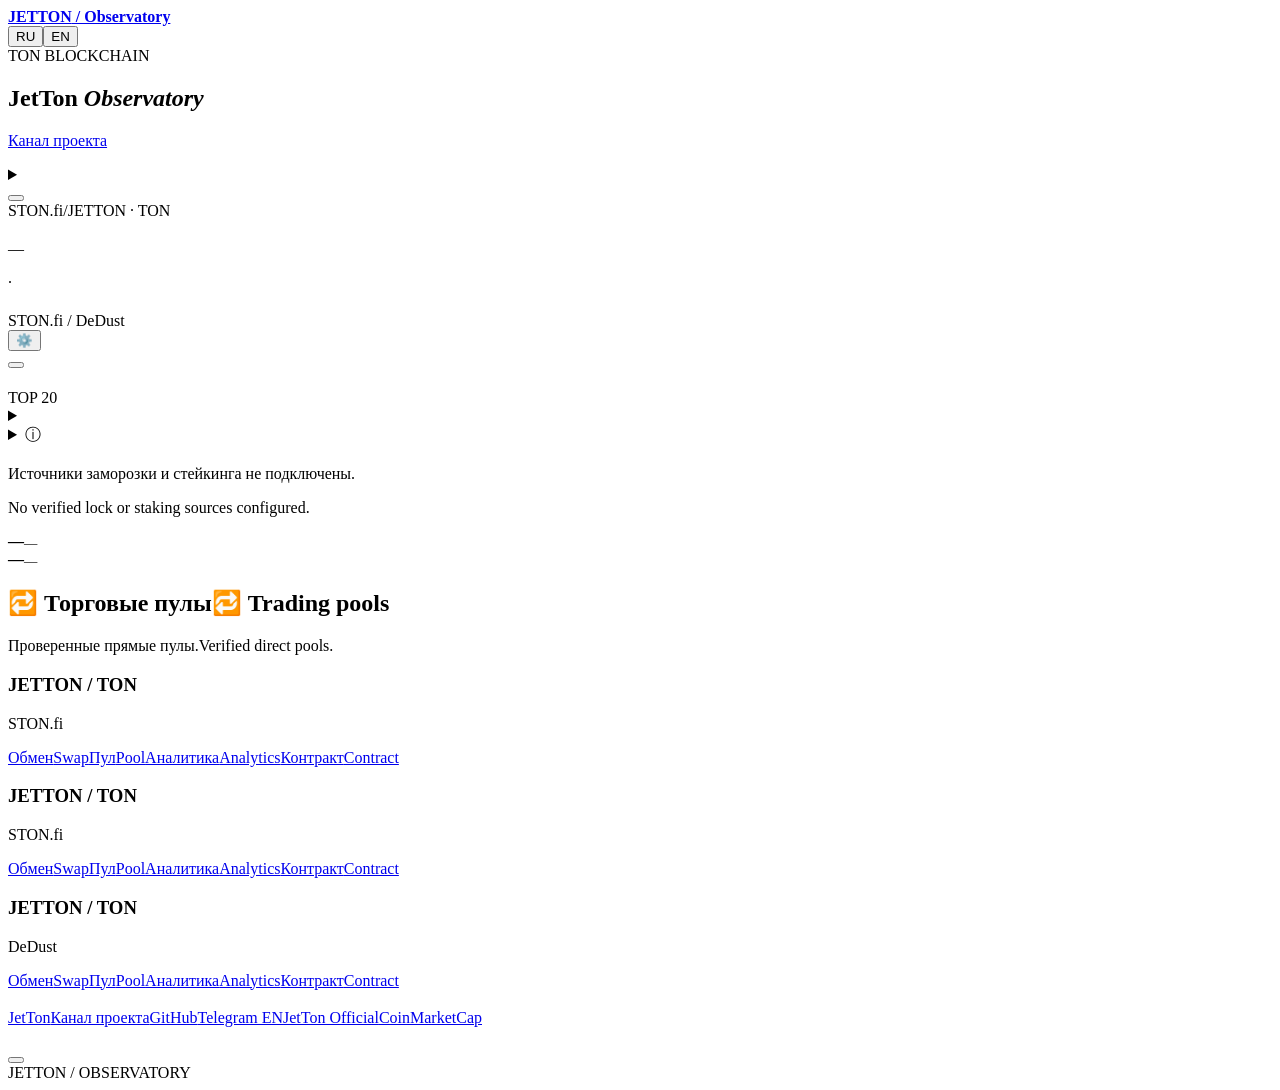
<file: web/page.html>
<!doctype html>
<html lang="ru"><head>
<meta charset="utf-8"><meta name="viewport" content="width=device-width,initial-scale=1">
<meta name="theme-color" content="#070d21"><meta name="description" content="JETTON Observatory — сделки STON.fi и DeDust, держатели и подтверждённые сжигания JETTON в сети TON.">
<title>JetTon Observatory</title><style>/*STYLE*/</style>
</head><body id="top">
<header><div class="wrap nav">
<a class="brand" href="#top"><span class="brandMark" aria-hidden="true"></span><strong>JETTON<span> / Observatory</span></strong></a>
<nav id="nav" aria-label="Observatory"><a href="#market" data-t="navMarket"></a><a href="#activity" data-t="activity"></a><a href="#wallets" data-t="wallets"></a><a href="#pools" data-t="navLiquidity"></a><a href="#supply" data-t="navSupply"></a><a href="#links" data-t="links"></a></nav>
<div class="langs" aria-label="Language"><button id="ru" lang="ru">RU</button><button id="en" lang="en">EN</button></div>
</div></header>
<main class="wrap"><section class="hero"><div class="herotext"><div class="eyebrow heroChain"><span class="brandInline" data-brand="ton">TON BLOCKCHAIN</span></div><h1>JetTon <em>Observatory</em></h1><p data-t="intro"></p><div class="introLinks"><a href="#market" data-t="toMarket"></a><a href="https://t.me/jetton" target="_blank" rel="noopener noreferrer" data-t="projectChannel">Канал проекта</a></div></div><div class="heroArt" role="img" aria-label="JetTon"></div></section>
<section class="syncBar" aria-label="Data updates"><div><p id="syncStatus" role="status" aria-live="polite"></p><small id="syncDetail"></small><details id="sectionStatus"><summary id="sectionStatusTitle"></summary><div id="sectionStatusRows"></div></details></div><button id="refreshData" type="button"></button></section>
<section class="panel graph" id="market"><div class="graphTop"><div><div class="eyebrow marketChain"><span class="brandInline" data-brand="ston">STON.fi</span><span>/</span><span class="brandInline" data-brand="project">JETTON</span> · <span class="brandInline" data-brand="ton">TON</span></div><h2 data-t="price"></h2><div class="capHeadline"><div id="lastPrice" class="price">—</div><span id="capChange" class="capChange"></span></div><p id="capPeriod" class="note"></p></div><div class="graphControls"><div id="currency" class="tabs" role="group"></div><div id="periods" class="tabs" role="group"></div></div></div>
<div class="chartCaption"><span class="lineKey"></span><span id="chartUnit"></span><span class="sep">·</span><span data-t="burnKey"></span></div>
<div id="plot"></div><section class="volumeBlock" aria-labelledby="volumeTitle"><div class="volumeHeading"><strong id="volumeTitle" data-t="volumeTitle"></strong><div class="volumeKeys"><span id="volumeBuys"></span><span id="volumeSells"></span></div></div><div id="tradeVolume"></div><small id="volumeEmpty" class="note" data-t="volumeEmpty"></small></section><div class="capRange"><span id="capLow"></span><span id="capHigh"></span></div></section>
<section class="summary"><div class="sectionHeading"><h2 data-t="summary"></h2></div><div id="stats"></div></section>

<div class="columns"><section id="activity" class="panel"><div class="sectionHeading"><h2 data-t="activity"></h2><span class="tag dexTag"><span class="brandInline" data-brand="ston">STON.fi</span> / <span class="brandInline" data-brand="dedust">DeDust</span></span></div><div class="feedFilterBar"><div id="filters" class="tabs"></div><button type="button" id="badgeFilterToggle" aria-controls="badgeFilterPanel" aria-expanded="false"><span aria-hidden="true">⚙️</span> <span data-t="filterButton"></span> <span id="badgeFilterCount" aria-live="polite"></span></button></div><div id="badgeFilterPanel" class="filterPanel" hidden><label class="onlyBadges"><input type="checkbox" id="feedDomains"><span data-t="withBadges"></span></label><div class="tradeSize"><label><input type="checkbox" id="largeTrades"><span data-t="largeTrades"></span></label><label><span data-t="minimumSize"></span><input type="number" min="0" step="any" value="20" inputmode="decimal" id="minTradeSize" disabled></label></div><div class="filterBadgesHeading"><strong data-t="filterByBadges"></strong><button type="button" id="clearBadgeFilters" data-t="filterReset"></button></div><input type="search" id="badgeFilterSearch" class="badgeFilterSearch" autocomplete="off" spellcheck="false" aria-label="Search badges"><div id="badgeFilterList" class="badgeFilterList"></div><p class="filterHint" data-t="filterHint"></p></div><div id="feed"></div><button class="more" id="more"></button></section>
<section id="wallets" class="panel"><div class="sectionHeading"><h2 data-t="wallets"></h2><span class="tag">TOP 20</span></div><div class="tabs" id="views"></div><div id="sellerPeriods" class="smallTabs"></div><details class="walletSearch"><summary data-t="walletSearch"></summary><form class="walletSearchForm" id="walletSearchForm"><input id="walletQuery" aria-label="TON" type="search" maxlength="253" spellcheck="false" autocapitalize="off" autocomplete="off" required><button id="walletFind" type="submit"></button></form><div class="walletResult" id="walletResult" role="status" hidden></div></details><details class="badgeLegend"><summary><span aria-hidden="true">ⓘ </span><span data-t="badgeLegend"></span></summary><dl><dt>OG</dt><dd data-t="badgeOg"></dd><dt>+888</dt><dd data-t="badgeFragment"></dd><dt>0000.ton</dt><dd data-t="badgeDigits"></dd><dt>🔥</dt><dd data-t="badgeBurn"></dd></dl></details><div id="rank"></div><button id="holdersMore" type="button" class="more" aria-controls="rank" aria-expanded="false" hidden></button></section></div>
<section id="supply" class="panel resources supplyPanel"><h2 data-t="supplyTitle"></h2><p class="note" lang="ru">Источники заморозки и стейкинга не подключены.</p><p class="note" lang="en">No verified lock or staking sources configured.</p><div class="supplyGrid"><div><span data-t="supplyFrozen"></span><strong id="frozenTotal">—</strong><small id="frozenUsd">—</small></div><div><span data-t="supplyStaked"></span><strong id="stakingTotal">—</strong><small id="stakingUsd">—</small></div></div></section>
<section id="pools" class="panel resources" aria-labelledby="pools-title"><h2 id="pools-title"><span lang="ru">🔁 Торговые пулы</span><span lang="en">🔁 Trading pools</span></h2><p class="poolIntro"><span lang="ru">Проверенные прямые пулы.</span><span lang="en">Verified direct pools.</span></p><div class="poolGrid knownPools"><article class="poolCard" data-quote-address="EQAAAAAAAAAAAAAAAAAAAAAAAAAAAAAAAAAAAAAAAAAAAM9c"><h3>JETTON / TON</h3><p>STON.fi</p><div class="poolActions"><a href="https://app.ston.fi/swap?ft=EQAQXlWJvGbbFfE8F3oS8s87lIgdovS455IsWFaRdmJetTon&amp;tt=TON"><span lang="ru">Обмен</span><span lang="en">Swap</span></a><a href="https://app.ston.fi/pools/EQD_Xx-iQR0z3GJozQt0dE1ybgwBFFyfT5yehnwOJE3kkCM0"><span lang="ru">Пул</span><span lang="en">Pool</span></a><a href="https://www.geckoterminal.com/ton/pools/EQD_Xx-iQR0z3GJozQt0dE1ybgwBFFyfT5yehnwOJE3kkCM0"><span lang="ru">Аналитика</span><span lang="en">Analytics</span></a><a href="https://gram.org/address/EQD_Xx-iQR0z3GJozQt0dE1ybgwBFFyfT5yehnwOJE3kkCM0"><span lang="ru">Контракт</span><span lang="en">Contract</span></a></div></article><article class="poolCard" data-quote-address="EQAAAAAAAAAAAAAAAAAAAAAAAAAAAAAAAAAAAAAAAAAAAM9c"><h3>JETTON / TON</h3><p>STON.fi</p><div class="poolActions"><a href="https://app.ston.fi/swap?ft=EQAQXlWJvGbbFfE8F3oS8s87lIgdovS455IsWFaRdmJetTon&amp;tt=TON"><span lang="ru">Обмен</span><span lang="en">Swap</span></a><a href="https://app.ston.fi/pools/EQATnq6W2xv10C19LNlC26xFtTV1fbzMkXmXQCWHqtv6Okf7"><span lang="ru">Пул</span><span lang="en">Pool</span></a><a href="https://www.geckoterminal.com/ton/pools/EQATnq6W2xv10C19LNlC26xFtTV1fbzMkXmXQCWHqtv6Okf7"><span lang="ru">Аналитика</span><span lang="en">Analytics</span></a><a href="https://gram.org/address/EQATnq6W2xv10C19LNlC26xFtTV1fbzMkXmXQCWHqtv6Okf7"><span lang="ru">Контракт</span><span lang="en">Contract</span></a></div></article><article class="poolCard" data-quote-address="EQAAAAAAAAAAAAAAAAAAAAAAAAAAAAAAAAAAAAAAAAAAAM9c"><h3>JETTON / TON</h3><p>DeDust</p><div class="poolActions"><a href="https://dedust.io/swap/EQAQXlWJvGbbFfE8F3oS8s87lIgdovS455IsWFaRdmJetTon/TON"><span lang="ru">Обмен</span><span lang="en">Swap</span></a><a href="https://dedust.io/pools/EQD0F_w35CTWUxTWRjefoV-400KRA2jX51X4ezIgmUUY_0Qn"><span lang="ru">Пул</span><span lang="en">Pool</span></a><a href="https://www.geckoterminal.com/ton/pools/EQD0F_w35CTWUxTWRjefoV-400KRA2jX51X4ezIgmUUY_0Qn"><span lang="ru">Аналитика</span><span lang="en">Analytics</span></a><a href="https://gram.org/address/EQD0F_w35CTWUxTWRjefoV-400KRA2jX51X4ezIgmUUY_0Qn"><span lang="ru">Контракт</span><span lang="en">Contract</span></a></div></article></div><div class="poolGrid" id="discoveredPools" hidden></div><p class="poolSources" id="poolChecked"></p></section>
<section id="links" class="panel resources"><h2 data-t="links"></h2><div class="resourcesGrid"><article><h3 data-t="projectResources"></h3><div class="resourceList"><a href="https://jetton.fund" target="_blank" rel="noopener noreferrer">JetTon</a><a href="https://t.me/jetton" target="_blank" rel="noopener noreferrer" data-t="projectChannel">Канал проекта</a><a href="https://github.com/Freebielife/JETTON">GitHub</a><a href="https://t.me/JetTon_Eng" target="_blank" rel="noopener noreferrer">Telegram EN</a><a href="https://t.me/JetTon_Official" target="_blank" rel="noopener noreferrer">JetTon Official</a><a href="https://coinmarketcap.com/currencies/jetton/" target="_blank" rel="noopener noreferrer">CoinMarketCap</a></div></article><article><h3 data-t="contractLabel"></h3><p class="contract" id="contractAddress"></p><div class="resourceList"><a id="contract" data-t="exploreContract"></a><button id="copy"></button></div></article></div></section>
<footer><span>JETTON / OBSERVATORY</span><a href="#top" data-t="up"></a></footer></main>

<script id="snapshot" type="application/json">__SNAPSHOT__</script><script>/*LOADER*/</script><script>/*MARKET_CAP*/</script><script>/*ICONS*/</script><script>/*APP*/</script></body></html>
</file>
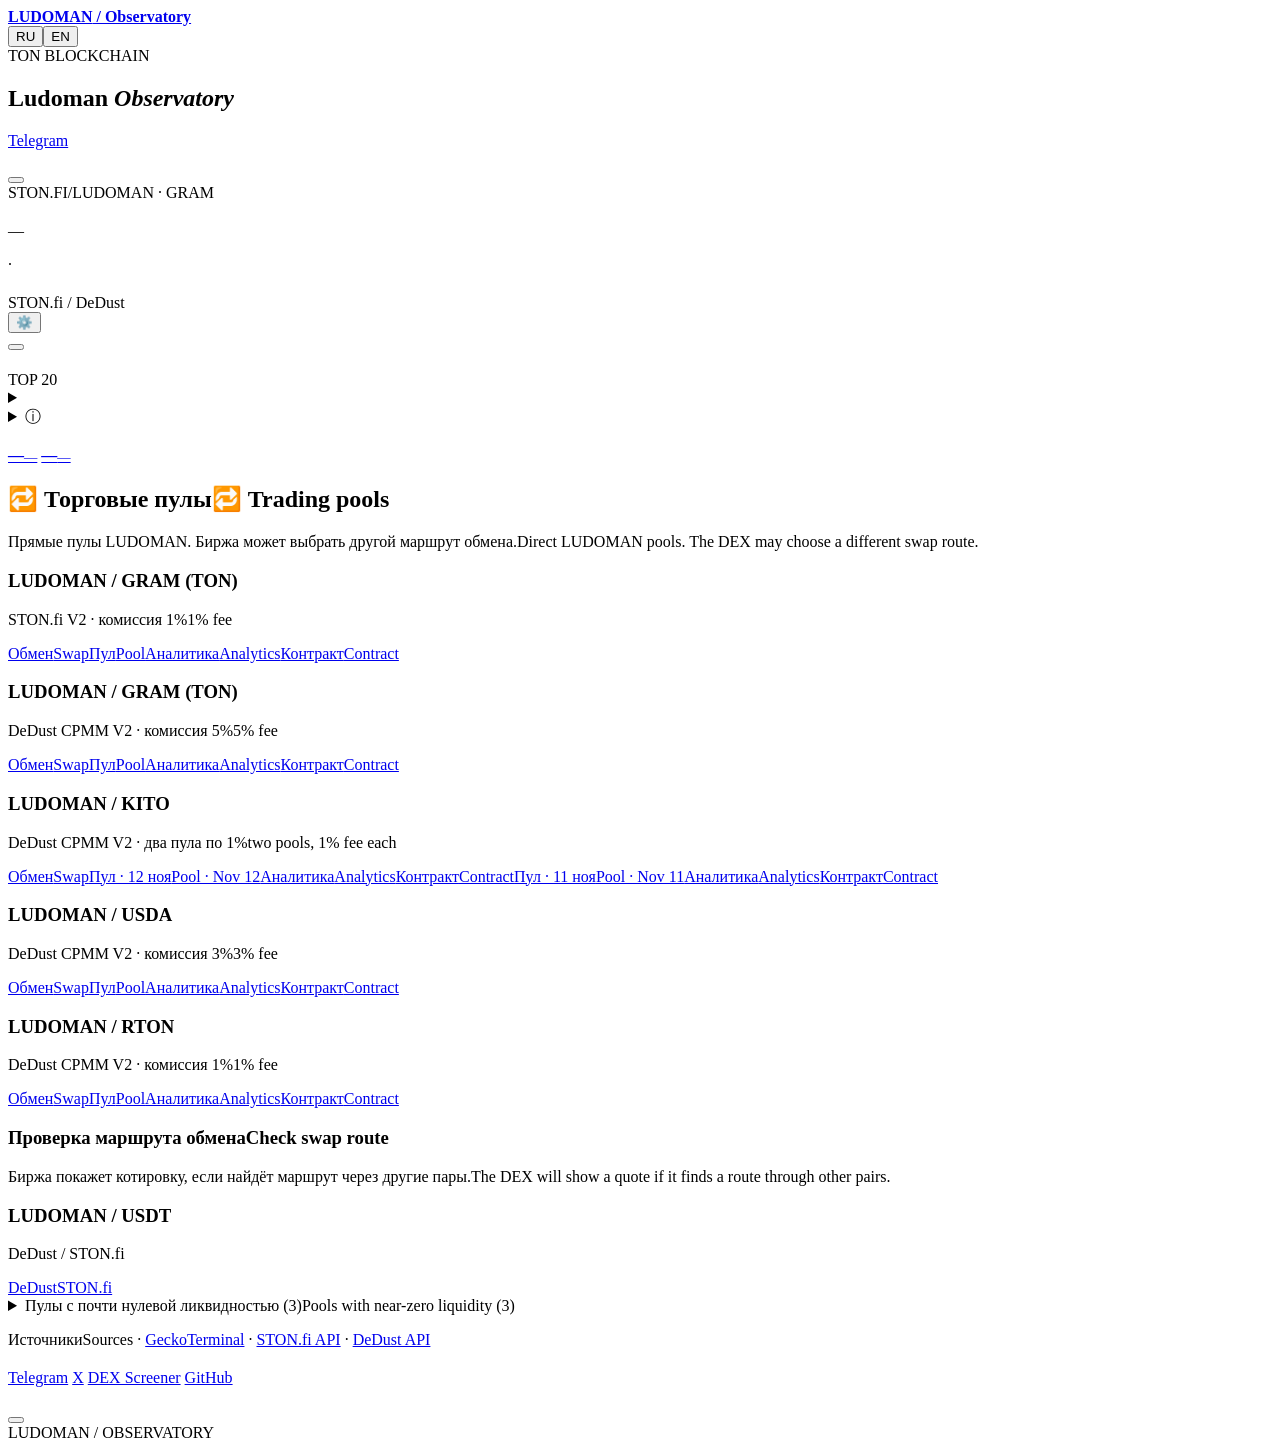
<file: reference/web/page.html>
<!doctype html>
<html lang="ru"><head>
<meta charset="utf-8"><meta name="viewport" content="width=device-width,initial-scale=1">
<meta name="theme-color" content="#070d21"><meta name="description" content="LUDOMAN Observatory — сделки STON.fi и DeDust, держатели и подтверждённые сжигания LUDOMAN в сети TON.">
<title>Ludoman Observatory</title><style>/*STYLE*/</style>
</head><body id="top">
<header><div class="wrap nav">
<a class="brand" href="#top"><span class="brandMark" aria-hidden="true"></span><strong>LUDOMAN<span> / Observatory</span></strong></a>
<nav id="nav" aria-label="Observatory"><a href="#market" data-t="navMarket"></a><a href="#activity" data-t="activity"></a><a href="#wallets" data-t="wallets"></a><a href="#pools" data-t="navLiquidity"></a><a href="#supply" data-t="navSupply"></a><a href="#links" data-t="links"></a></nav>
<div class="langs" aria-label="Language"><button id="ru" lang="ru">RU</button><button id="en" lang="en">EN</button></div>
</div></header>
<main class="wrap"><section class="hero"><div class="herotext"><div class="eyebrow heroChain"><span class="brandInline" data-brand="ton">TON BLOCKCHAIN</span></div><h1>Ludoman <em>Observatory</em></h1><p data-t="intro"></p><div class="introLinks"><a href="#market" data-t="toMarket"></a><a href="https://t.me/the1000ludoman" target="_blank" rel="noopener noreferrer">Telegram</a></div></div><div class="heroArt" role="img" aria-label="Ludoman"></div></section>
<section class="syncBar" aria-label="Data updates"><div><p id="syncStatus" role="status" aria-live="polite"></p><small id="syncDetail"></small></div><button id="refreshData" type="button"></button></section>
<section class="panel graph" id="market"><div class="graphTop"><div><div class="eyebrow marketChain"><span class="brandInline" data-brand="ston">STON.FI</span><span>/</span><span class="brandInline" data-brand="ludoman">LUDOMAN</span> · <span class="brandInline" data-brand="gram">GRAM</span></div><h2 data-t="price"></h2><div class="capHeadline"><div id="lastPrice" class="price">—</div><span id="capChange" class="capChange"></span></div><p id="capPeriod" class="note"></p></div><div class="graphControls"><div id="currency" class="tabs" role="group"></div><div id="periods" class="tabs" role="group"></div></div></div>
<div class="chartCaption"><span class="lineKey"></span><span id="chartUnit"></span><span class="sep">·</span><span data-t="burnKey"></span></div>
<div id="plot"></div><section class="volumeBlock" aria-labelledby="volumeTitle"><div class="volumeHeading"><strong id="volumeTitle" data-t="volumeTitle"></strong><div class="volumeKeys"><span id="volumeBuys"></span><span id="volumeSells"></span></div></div><div id="tradeVolume"></div><small id="volumeEmpty" class="note" data-t="volumeEmpty"></small></section><div class="capRange"><span id="capLow"></span><span id="capHigh"></span></div></section>
<section class="summary"><div class="sectionHeading"><h2 data-t="summary"></h2></div><div id="stats"></div></section>

<div class="columns"><section id="activity" class="panel"><div class="sectionHeading"><h2 data-t="activity"></h2><span class="tag dexTag"><span class="brandInline" data-brand="ston">STON.fi</span> / <span class="brandInline" data-brand="dedust">DeDust</span></span></div><div class="feedFilterBar"><div id="filters" class="tabs"></div><button type="button" id="badgeFilterToggle" aria-controls="badgeFilterPanel" aria-expanded="false"><span aria-hidden="true">⚙️</span> <span data-t="filterButton"></span> <span id="badgeFilterCount" aria-live="polite"></span></button></div><div id="badgeFilterPanel" class="filterPanel" hidden><label class="onlyBadges"><input type="checkbox" id="feedDomains"><span data-t="withBadges"></span></label><div class="tradeSize"><label><input type="checkbox" id="largeTrades"><span data-t="largeTrades"></span></label><label><span data-t="minimumSize"></span><input type="number" min="0" step="any" value="20" inputmode="decimal" id="minTradeSize" disabled></label></div><div class="filterBadgesHeading"><strong data-t="filterByBadges"></strong><button type="button" id="clearBadgeFilters" data-t="filterReset"></button></div><input type="search" id="badgeFilterSearch" class="badgeFilterSearch" autocomplete="off" spellcheck="false" aria-label="Search badges"><div id="badgeFilterList" class="badgeFilterList"></div><p class="filterHint" data-t="filterHint"></p></div><div id="feed"></div><button class="more" id="more"></button></section>
<section id="wallets" class="panel"><div class="sectionHeading"><h2 data-t="wallets"></h2><span class="tag">TOP 20</span></div><div class="tabs" id="views"></div><div id="sellerPeriods" class="smallTabs"></div><details class="walletSearch"><summary data-t="walletSearch"></summary><form class="walletSearchForm" id="walletSearchForm"><input id="walletQuery" aria-label="TON" type="search" maxlength="253" spellcheck="false" autocapitalize="off" autocomplete="off" required><button id="walletFind" type="submit"></button></form><div class="walletResult" id="walletResult" role="status" hidden></div></details><details class="badgeLegend"><summary><span aria-hidden="true">ⓘ </span><span data-t="badgeLegend"></span></summary><dl><dt>OG</dt><dd data-t="badgeOg"></dd><dt>+888</dt><dd data-t="badgeFragment"></dd><dt>0000.ton</dt><dd data-t="badgeDigits"></dd><dt>author NFT</dt><dd data-t="badgeAuthor"></dd><dt>JVault</dt><dd data-t="badgeStaking"></dd><dt data-badge-key="vnuk">VNUK</dt><dd data-t="badgeVnuk"></dd><dt data-badge-key="joystick">Joystick</dt><dd data-t="badgeJoystick"></dd><dt data-badge-key="phoenix">Phoenix</dt><dd data-t="badgePhoenix"></dd><dt data-badge-key="arni">ARNI</dt><dd data-t="badgeArni"></dd><dt data-badge-key="napiwas">NAPIWAS</dt><dd data-t="badgeNapiwas"></dd><dt>🔵 NFT</dt><dd data-t="badgeBlue"></dd><dt>🔥</dt><dd data-t="badgeBurn"></dd></dl></details><div id="rank"></div></section></div>
<section id="supply" class="panel resources supplyPanel" aria-labelledby="supplyTitle">
<h2 id="supplyTitle" data-t="supplyTitle"></h2>
<div class="supplyGrid">
<a href="https://tonraffles.app/lock/EQDbKihXMZuNfl7m7VcNrHIyYYYgCFPhccIqNN_ocNn-PBCb" target="_blank" rel="noopener noreferrer"><span data-t="supplyFrozen"></span><strong id="frozenTotal">—</strong><small id="frozenUsd" class="supplyUsd">—</small><small data-t="supplyFrozenHint"></small></a>
<a href="https://tonviewer.com/EQANDE3kcYMMSkumPIuj0BWLi2kTTRXng6FSYrvRbEpUv877" target="_blank" rel="noopener noreferrer"><span data-t="supplyStaked"></span><strong id="stakingTotal">—</strong><small id="stakingUsd" class="supplyUsd">—</small><small data-t="supplyStakedHint"></small></a>
</div></section>
<section id="pools" class="panel resources" aria-labelledby="pools-title">
<h2 id="pools-title"><span lang="ru">🔁 Торговые пулы</span><span lang="en">🔁 Trading pools</span></h2>
<p class="poolIntro"><span lang="ru">Прямые пулы LUDOMAN. Биржа может выбрать другой маршрут обмена.</span><span lang="en">Direct LUDOMAN pools. The DEX may choose a different swap route.</span></p>
<div class="poolGrid knownPools"><article class="poolCard">
<h3>LUDOMAN / GRAM (TON)</h3><p>STON.fi V2 · <span lang="ru">комиссия 1%</span><span lang="en">1% fee</span></p>
<div class="poolActions"><a href="https://app.ston.fi/swap?ft=EQDbKihXMZuNfl7m7VcNrHIyYYYgCFPhccIqNN_ocNn-PBCb&amp;tt=TON" target="_blank" rel="noopener noreferrer"><span lang="ru">Обмен</span><span lang="en">Swap</span></a><a href="https://app.ston.fi/pools/EQDUK1q0zadi3cWKYZrqtIIavMazqgYKIFYRDBBhlIPTxQAV" target="_blank" rel="noopener noreferrer"><span lang="ru">Пул</span><span lang="en">Pool</span></a><a href="https://www.geckoterminal.com/ton/pools/EQDUK1q0zadi3cWKYZrqtIIavMazqgYKIFYRDBBhlIPTxQAV" target="_blank" rel="noopener noreferrer"><span lang="ru">Аналитика</span><span lang="en">Analytics</span></a><a href="https://gram.org/address/EQDUK1q0zadi3cWKYZrqtIIavMazqgYKIFYRDBBhlIPTxQAV" target="_blank" rel="noopener noreferrer"><span lang="ru">Контракт</span><span lang="en">Contract</span></a></div>
</article><article class="poolCard">
<h3>LUDOMAN / GRAM (TON)</h3><p>DeDust CPMM V2 · <span lang="ru">комиссия 5%</span><span lang="en">5% fee</span></p>
<div class="poolActions"><a href="https://dedust.io/swap/EQDbKihXMZuNfl7m7VcNrHIyYYYgCFPhccIqNN_ocNn-PBCb/TON" target="_blank" rel="noopener noreferrer"><span lang="ru">Обмен</span><span lang="en">Swap</span></a><a href="https://dedust.io/pools/EQAVfl9Mvs1XL1umqTGi98ZliQaUnv9bi17UBI15gQbO78JD" target="_blank" rel="noopener noreferrer"><span lang="ru">Пул</span><span lang="en">Pool</span></a><a href="https://www.geckoterminal.com/ton/pools/EQAVfl9Mvs1XL1umqTGi98ZliQaUnv9bi17UBI15gQbO78JD" target="_blank" rel="noopener noreferrer"><span lang="ru">Аналитика</span><span lang="en">Analytics</span></a><a href="https://gram.org/address/EQAVfl9Mvs1XL1umqTGi98ZliQaUnv9bi17UBI15gQbO78JD" target="_blank" rel="noopener noreferrer"><span lang="ru">Контракт</span><span lang="en">Contract</span></a></div>
</article><article class="poolCard">
<h3>LUDOMAN / KITO</h3><p>DeDust CPMM V2 · <span lang="ru">два пула по 1%</span><span lang="en">two pools, 1% fee each</span></p>
<div class="poolActions"><a href="https://dedust.io/swap/EQDbKihXMZuNfl7m7VcNrHIyYYYgCFPhccIqNN_ocNn-PBCb/EQCSLLVQ8qdhEqZUKaiKU7F6sVfnNPmQ4FsCpCo8olo795LP" target="_blank" rel="noopener noreferrer"><span lang="ru">Обмен</span><span lang="en">Swap</span></a><a href="https://dedust.io/pools/EQCZZLM3GSpiy9wThrt3HmQ5hyvJe40jk29dpIkCg3IS5S4M" target="_blank" rel="noopener noreferrer"><span lang="ru">Пул · 12 ноя</span><span lang="en">Pool · Nov 12</span></a><a href="https://www.geckoterminal.com/ton/pools/EQCZZLM3GSpiy9wThrt3HmQ5hyvJe40jk29dpIkCg3IS5S4M" target="_blank" rel="noopener noreferrer"><span lang="ru">Аналитика</span><span lang="en">Analytics</span></a><a href="https://gram.org/address/EQCZZLM3GSpiy9wThrt3HmQ5hyvJe40jk29dpIkCg3IS5S4M" target="_blank" rel="noopener noreferrer"><span lang="ru">Контракт</span><span lang="en">Contract</span></a><a href="https://dedust.io/pools/EQCJJiws0e1N7U-SprEyAWgaoVtbJuBTpHSw_yV1oz5sI8ZP" target="_blank" rel="noopener noreferrer"><span lang="ru">Пул · 11 ноя</span><span lang="en">Pool · Nov 11</span></a><a href="https://www.geckoterminal.com/ton/pools/EQCJJiws0e1N7U-SprEyAWgaoVtbJuBTpHSw_yV1oz5sI8ZP" target="_blank" rel="noopener noreferrer"><span lang="ru">Аналитика</span><span lang="en">Analytics</span></a><a href="https://gram.org/address/EQCJJiws0e1N7U-SprEyAWgaoVtbJuBTpHSw_yV1oz5sI8ZP" target="_blank" rel="noopener noreferrer"><span lang="ru">Контракт</span><span lang="en">Contract</span></a></div>
</article><article class="poolCard">
<h3>LUDOMAN / USDA</h3><p>DeDust CPMM V2 · <span lang="ru">комиссия 3%</span><span lang="en">3% fee</span></p>
<div class="poolActions"><a href="https://dedust.io/swap/EQDbKihXMZuNfl7m7VcNrHIyYYYgCFPhccIqNN_ocNn-PBCb/EQBFzVi0BUoGQ79Ld7o41_l1soo5BClojFkVz0oxXk1R9rAM" target="_blank" rel="noopener noreferrer"><span lang="ru">Обмен</span><span lang="en">Swap</span></a><a href="https://dedust.io/pools/EQCDSMFo5WgFtzQe7GF24_HQFkhLYEgv4i5_FndFA8d3PHfk" target="_blank" rel="noopener noreferrer"><span lang="ru">Пул</span><span lang="en">Pool</span></a><a href="https://www.geckoterminal.com/ton/pools/EQCDSMFo5WgFtzQe7GF24_HQFkhLYEgv4i5_FndFA8d3PHfk" target="_blank" rel="noopener noreferrer"><span lang="ru">Аналитика</span><span lang="en">Analytics</span></a><a href="https://gram.org/address/EQCDSMFo5WgFtzQe7GF24_HQFkhLYEgv4i5_FndFA8d3PHfk" target="_blank" rel="noopener noreferrer"><span lang="ru">Контракт</span><span lang="en">Contract</span></a></div>
</article><article class="poolCard">
<h3>LUDOMAN / RTON</h3><p>DeDust CPMM V2 · <span lang="ru">комиссия 1%</span><span lang="en">1% fee</span></p>
<div class="poolActions"><a href="https://dedust.io/swap/EQDbKihXMZuNfl7m7VcNrHIyYYYgCFPhccIqNN_ocNn-PBCb/EQDTTEFpHZWcUZNijMp6xQhe1aEdNyuFw-UIe-DArz5_b4lV" target="_blank" rel="noopener noreferrer"><span lang="ru">Обмен</span><span lang="en">Swap</span></a><a href="https://dedust.io/pools/EQC_-e-An_00rgQXBAj6cRNCUregI3SFfUjGX8_5kzqtXjeZ" target="_blank" rel="noopener noreferrer"><span lang="ru">Пул</span><span lang="en">Pool</span></a><a href="https://www.geckoterminal.com/ton/pools/EQC_-e-An_00rgQXBAj6cRNCUregI3SFfUjGX8_5kzqtXjeZ" target="_blank" rel="noopener noreferrer"><span lang="ru">Аналитика</span><span lang="en">Analytics</span></a><a href="https://gram.org/address/EQC_-e-An_00rgQXBAj6cRNCUregI3SFfUjGX8_5kzqtXjeZ" target="_blank" rel="noopener noreferrer"><span lang="ru">Контракт</span><span lang="en">Contract</span></a></div>
</article></div>
<div class="poolGrid" id="discoveredPools" hidden></div>
<p class="poolSources" id="poolChecked"></p>
<div class="poolRoute">
<h3><span lang="ru">Проверка маршрута обмена</span><span lang="en">Check swap route</span></h3>
<p><span lang="ru">Биржа покажет котировку, если найдёт маршрут через другие пары.</span><span lang="en">The DEX will show a quote if it finds a route through other pairs.</span></p>
<article class="poolCard">
<h3>LUDOMAN / USDT</h3><p>DeDust / STON.fi</p>
<div class="poolActions"><a href="https://dedust.io/swap/EQDbKihXMZuNfl7m7VcNrHIyYYYgCFPhccIqNN_ocNn-PBCb/EQCxE6mUtQJKFnGfaROTKOt1lZbDiiX1kCixRv7Nw2Id_sDs" target="_blank" rel="noopener noreferrer">DeDust</a><a href="https://app.ston.fi/swap?ft=EQDbKihXMZuNfl7m7VcNrHIyYYYgCFPhccIqNN_ocNn-PBCb&amp;tt=EQCxE6mUtQJKFnGfaROTKOt1lZbDiiX1kCixRv7Nw2Id_sDs" target="_blank" rel="noopener noreferrer">STON.fi</a></div>
</article>
</div>
<details class="poolTiny"><summary><span lang="ru">Пулы с почти нулевой ликвидностью (3)</span><span lang="en">Pools with near-zero liquidity (3)</span></summary>
<div class="poolGrid knownPools"><article class="poolCard">
<h3>LUDOMAN / GRAM (TON)</h3><p>DeDust V1 · <span lang="ru">комиссия 0,25%</span><span lang="en">0.25% fee</span></p>
<div class="poolActions"><a href="https://gram.org/address/EQDIJ0ZY3yMhKdWoTLVVtSPBJmvAURRJ1n40-8Cj8ybDiRf8" target="_blank" rel="noopener noreferrer"><span lang="ru">Контракт пула</span><span lang="en">Pool contract</span></a></div>
</article><article class="poolCard">
<h3>LUDOMAN / WEB</h3><p>STON.fi V2 · <span lang="ru">комиссия 0,30%</span><span lang="en">0.30% fee</span></p>
<div class="poolActions"><a href="https://gram.org/address/EQCZ2ORFgEUUA8wfnFMFMhJJDDur-0EmxMZmBZECDsvERPXY" target="_blank" rel="noopener noreferrer"><span lang="ru">Контракт пула</span><span lang="en">Pool contract</span></a></div>
</article><article class="poolCard">
<h3>LUDOMAN / WEB</h3><p>DeDust V1 · <span lang="ru">комиссия 0,25%</span><span lang="en">0.25% fee</span></p>
<div class="poolActions"><a href="https://gram.org/address/EQCzHg_9w8PpJkvZZY7cicI8G_Xj8GfDNhJnHlaeq7wwvjdM" target="_blank" rel="noopener noreferrer"><span lang="ru">Контракт пула</span><span lang="en">Pool contract</span></a></div>
</article></div></details>
<p class="poolSources"><span lang="ru">Источники</span><span lang="en">Sources</span> · <a href="https://api.geckoterminal.com/api/v2/networks/ton/tokens/EQDbKihXMZuNfl7m7VcNrHIyYYYgCFPhccIqNN_ocNn-PBCb/pools" target="_blank" rel="noopener noreferrer">GeckoTerminal</a> · <a href="https://docs.ston.fi/developer-section/dex/api/reference" target="_blank" rel="noopener noreferrer">STON.fi API</a> · <a href="https://docs.dedust.io/reference/getting-available-pools" target="_blank" rel="noopener noreferrer">DeDust API</a></p>
</section>
<section id="links" class="panel resources"><h2 data-t="links"></h2>
<div class="resourcesGrid">
<article><h3 data-t="projectResources"></h3><div class="resourceList">
<a href="https://1000ludoman.xyz/" data-t="projectDirectory"></a>
<a href="https://t.me/the1000ludoman">Telegram</a>
<a href="https://x.com/1000LUDOMAN">X</a>
<a href="https://dexscreener.com/ton/EQDUK1q0zadi3cWKYZrqtIIavMazqgYKIFYRDBBhlIPTxQAV">DEX Screener</a>
<a href="https://app.ston.fi/swap?ft=TON&amp;tt=EQDbKihXMZuNfl7m7VcNrHIyYYYgCFPhccIqNN_ocNn-PBCb" data-t="swap"></a>
<a href="https://github.com/Freebielife/Ludoman">GitHub</a></div></article>
<article><h3 data-t="contractLabel"></h3><p class="contract" id="contractAddress"></p>
<div class="resourceList"><a id="contract" data-t="exploreContract"></a><button id="copy"></button></div></article>
</div></section>
<footer><span>LUDOMAN / OBSERVATORY</span><a href="#top" data-t="up"></a></footer></main>
<template id="badge-icon-arni"><img src="__BADGE_ARNI__" alt="" width="18" height="18"></template><template id="badge-icon-blueNft"><img src="__BADGE_BLUE__" alt="" width="18" height="18"></template><template id="badge-icon-staking"><img src="__BADGE_STAKING__" alt="" width="18" height="18"></template><template id="badge-icon-vnuk"><img src="__BADGE_VNUK__" alt="" width="18" height="18"></template><template id="badge-icon-joystick"><img src="__BADGE_JOYSTICK__" alt="" width="18" height="18"></template><template id="badge-icon-phoenix"><img src="__BADGE_PHOENIX__" alt="" width="18" height="18"></template>
<script id="snapshot" type="application/json">__SNAPSHOT__</script><script>/*LOADER*/</script><script>/*MARKET_CAP*/</script><script>/*ICONS*/</script><script>/*APP*/</script></body></html>
</file>
